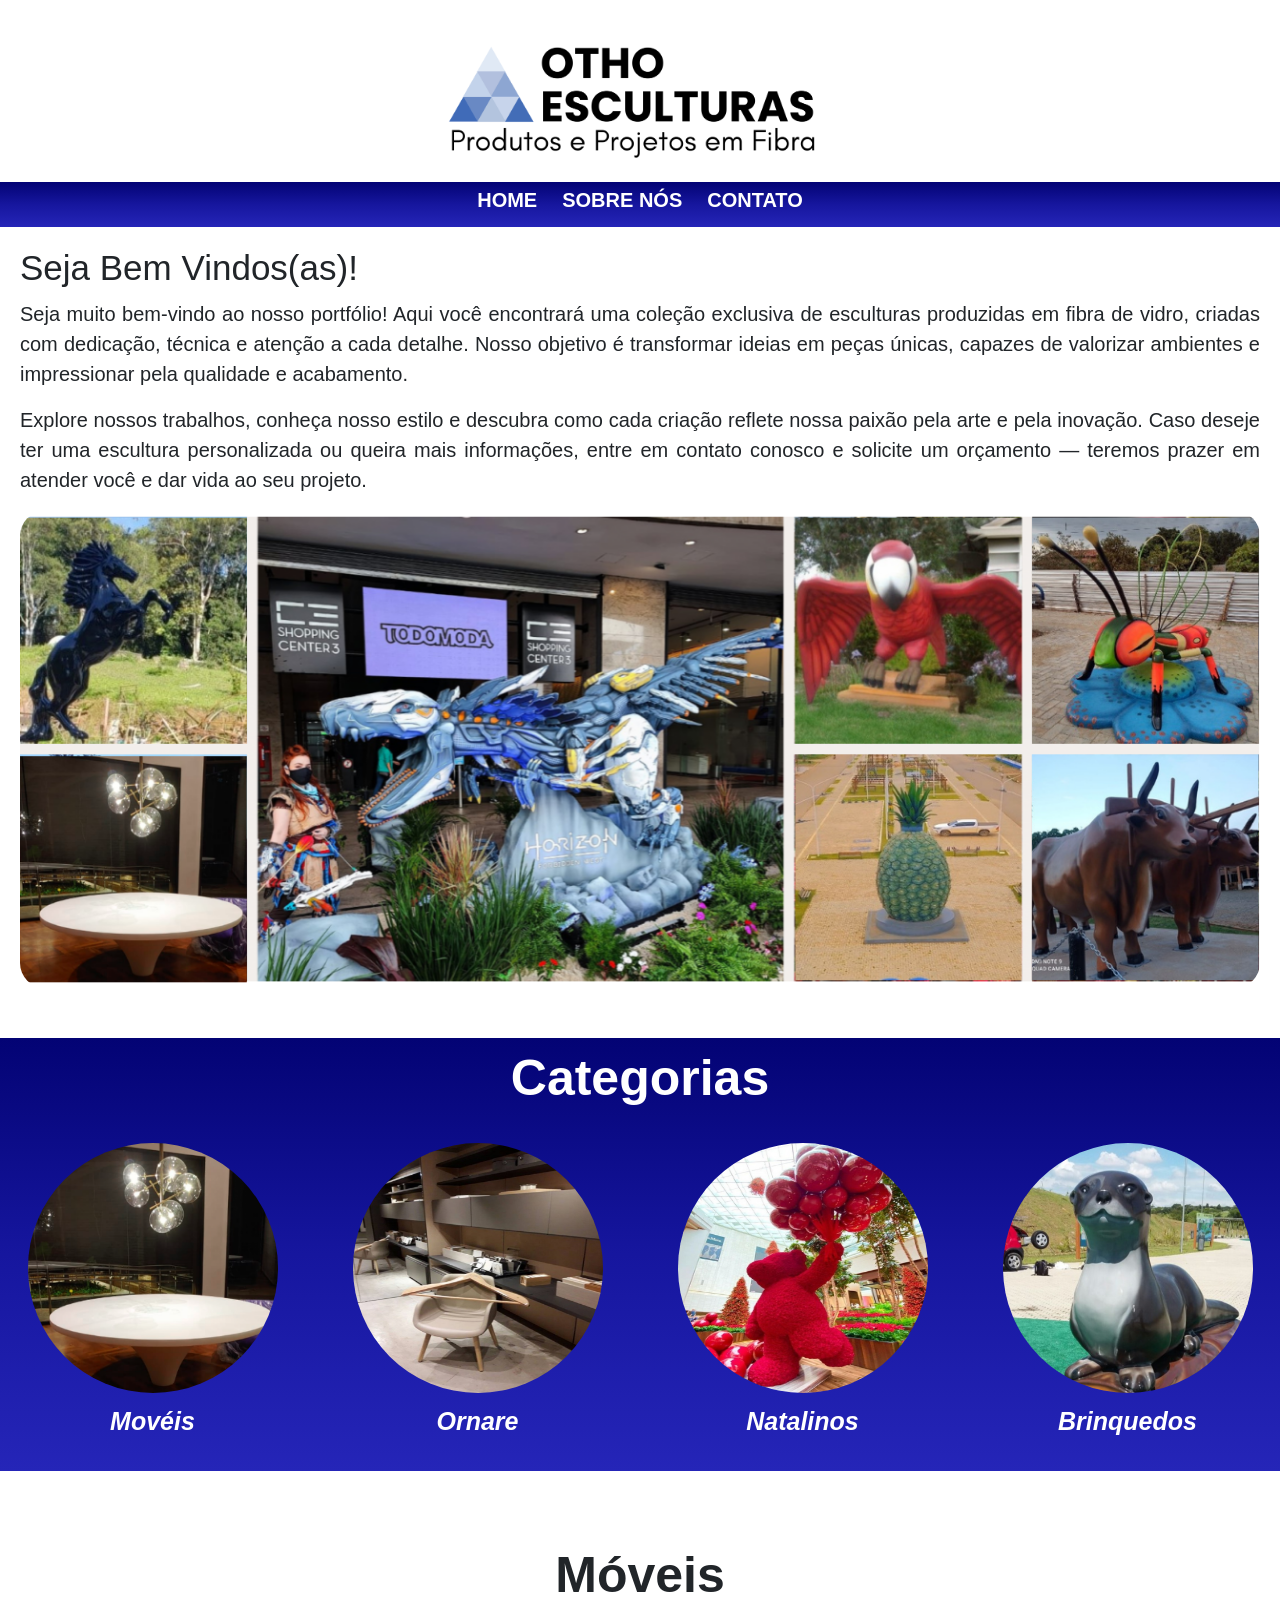
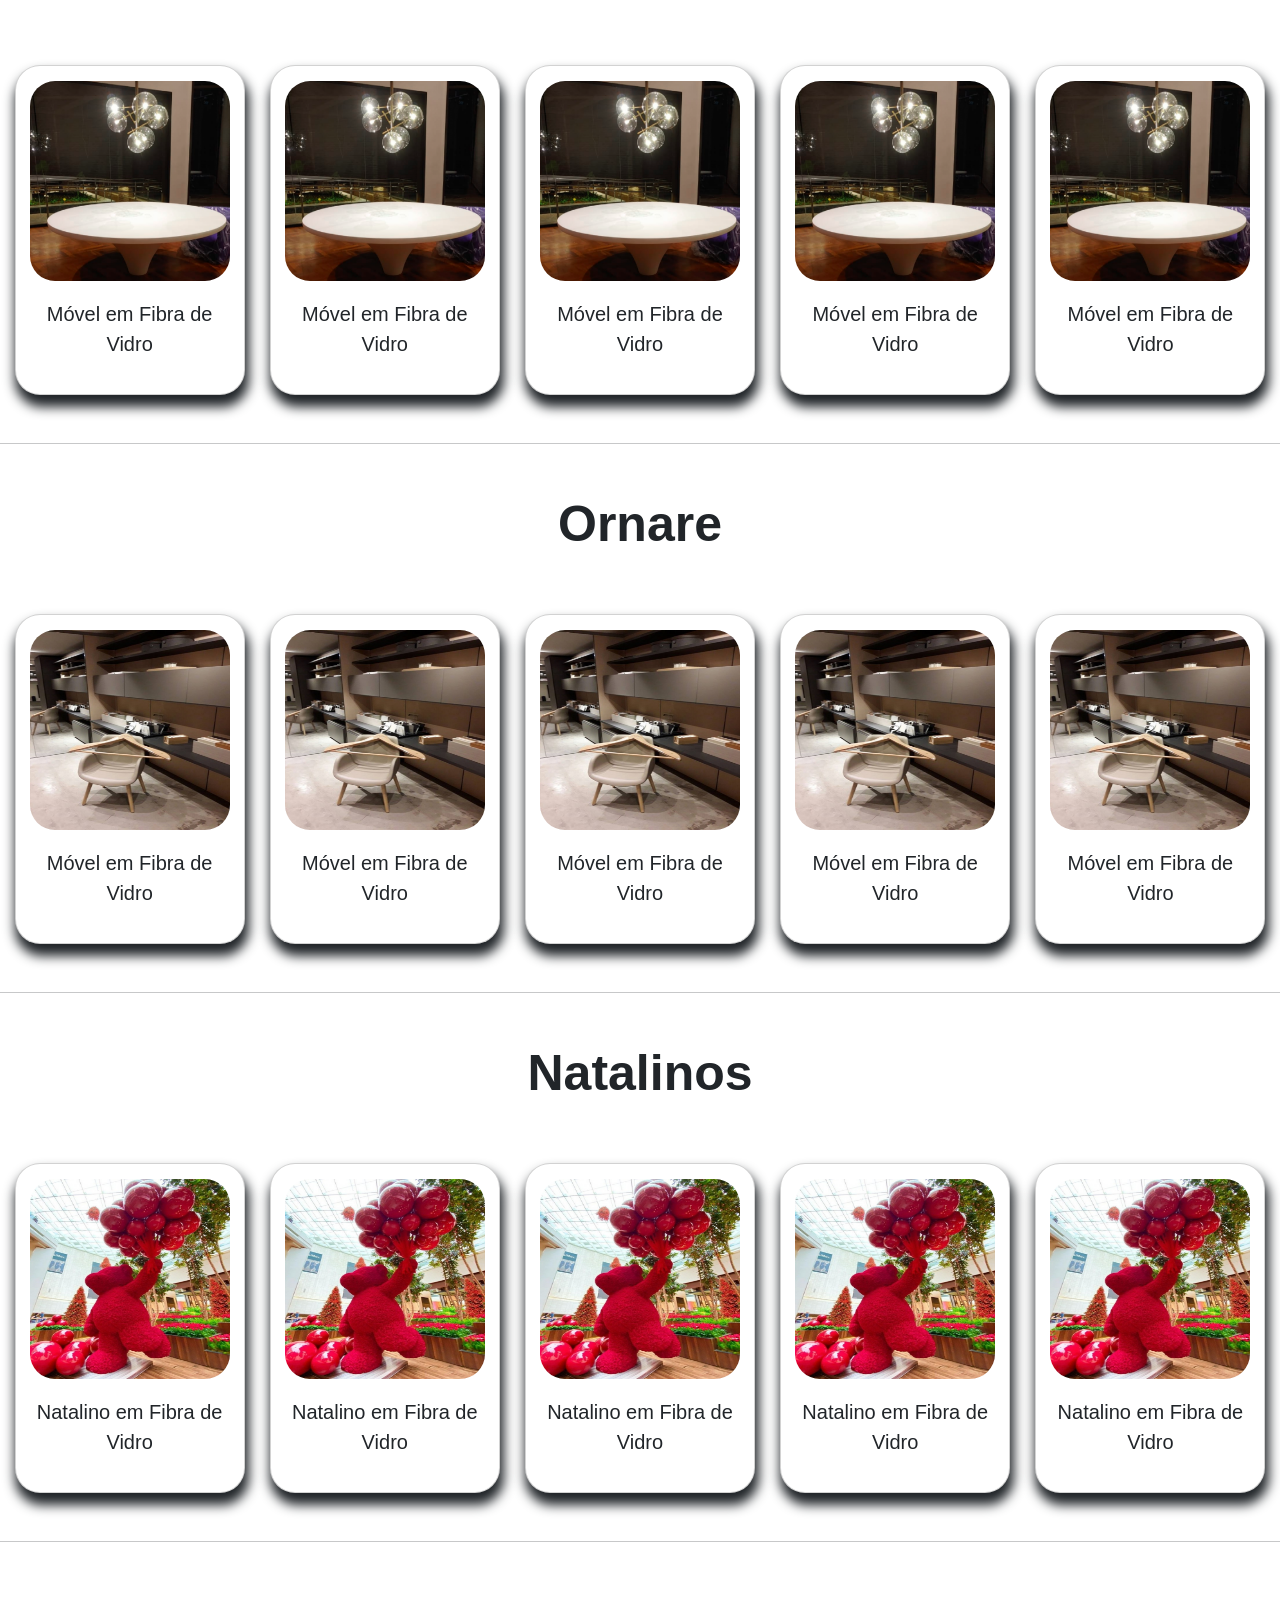
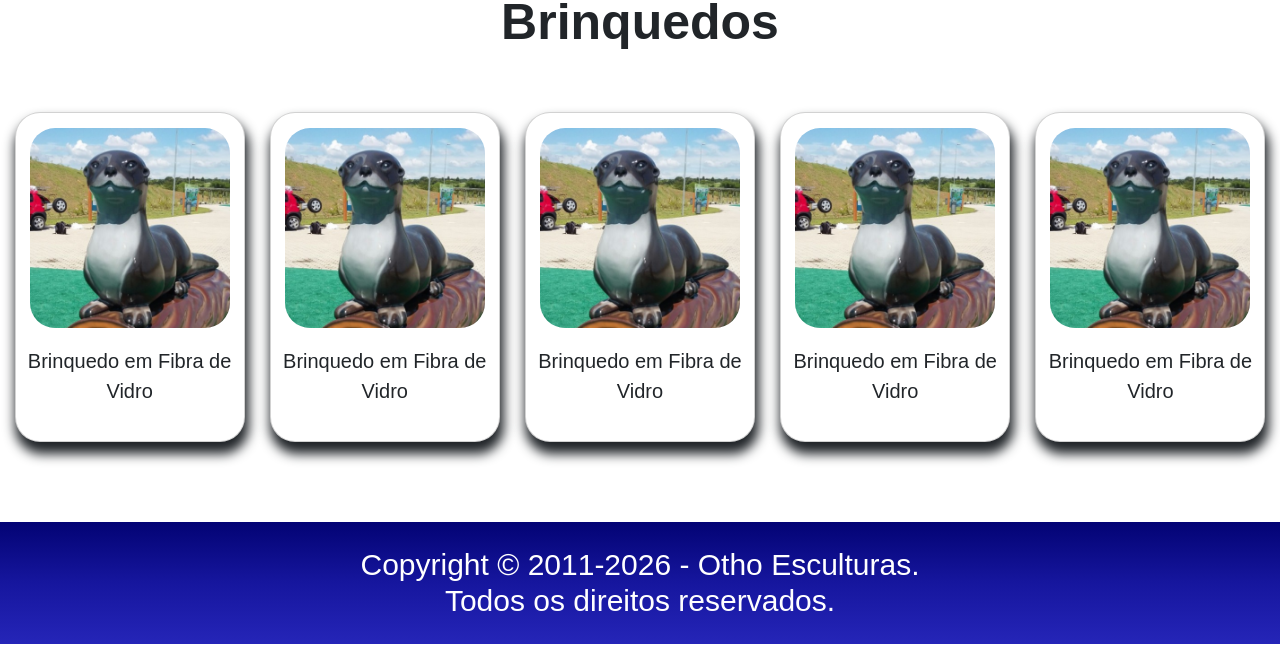
<file: index.html>
<!DOCTYPE html>
<html lang="pt-br">
<head>
    <meta charset="UTF-8">
    <meta name="viewport" content="width=device-width, initial-scale=1.0">
    <link href="https://cdn.jsdelivr.net/npm/bootstrap@5.3.8/dist/css/bootstrap.min.css" rel="stylesheet" integrity="sha384-sRIl4kxILFvY47J16cr9ZwB07vP4J8+LH7qKQnuqkuIAvNWLzeN8tE5YBujZqJLB" crossorigin="anonymous">
    <script src="https://cdn.jsdelivr.net/npm/bootstrap@5.3.8/dist/js/bootstrap.bundle.min.js" integrity="sha384-FKyoEForCGlyvwx9Hj09JcYn3nv7wiPVlz7YYwJrWVcXK/BmnVDxM+D2scQbITxI" crossorigin="anonymous"></script>
    <link rel="stylesheet" href="index.css">
    <title>Otho Esculturas</title>
</head>
<body>
    <!-- começo header -->
    <header>
        <img src=".//img/othoesculturaslogo.png" alt="Logo da empresa" class="logoheader">
    </header>
    <!-- final header -->
    <!-- NAV -->
        <nav>
            <a href="index.html" class="navbuttom"><p class="nave">HOME</p></a>
            <a href="sobrenos.html" class="navbuttom"><p class="nave">SOBRE NÓS</p></a>
            <a href="contato.html" class="navbuttom"><p class="nave">CONTATO</p></a>
        </nav>
    <!-- NAV -->
     <!-- introdução -->
      <div class="introducao">
        <h1 class="intro">Seja Bem Vindos(as)!</h1>
        <p class="para">Seja muito bem-vindo ao nosso portfólio! Aqui você encontrará uma coleção exclusiva de esculturas produzidas em fibra de vidro, criadas com dedicação, técnica e atenção a cada detalhe. Nosso objetivo é transformar ideias em peças únicas, capazes de valorizar ambientes e impressionar pela qualidade e acabamento.</p>
        <p class="para">Explore nossos trabalhos, conheça nosso estilo e descubra como cada criação reflete nossa paixão pela arte e pela inovação. Caso deseje ter uma escultura personalizada ou queira mais informações, entre em contato conosco e solicite um orçamento — teremos prazer em atender você e dar vida ao seu projeto.</p>
        <img src=".//img/fundoimg.png" alt="imagem de fundo da introdução" class="imgfundos">
      </div>
     <!-- introdução -->
      <!-- categorias -->
        <div class="categorias">
            <h1 class="titlecat">Categorias</h1>
            <div class="imagenscat">
                <a href="#movel" class="id">
                    <div>
                    <img src=".//img/movel.png" alt="imagem de movel" class="icon rounded-circle">
                    <p class="legendacat">Movéis</p>
                    </div>
                </a>
                <a href="#ornare" class="id">
                    <div>
                    <img src=".//img/ornare.jpg" alt="imagem da ornare" class="icon rounded-circle">
                    <p class="legendacat">Ornare</p>
                    </div>
                </a>
                <a href="#natal" class="id">
                    <div>
                    <img src=".//img/natal.jpg" alt=" imagem de natal" class="icon rounded-circle">
                    <p class="legendacat">Natalinos</p>
                    </div>
                </a>
                <a href="#brinquedos" class="id">
                    <div>
                    <img src=".//img/brincat.png" alt="imagem de lontra" class="icon rounded-circle">
                    <p class="legendacat">Brinquedos</p>
                   </div>
                </a>
                
            </div>
        </div>
      <!-- categorias -->
       <br>
       <!-- pages Movéis -->
        <section id="movel">
             <h1 class="titles">Móveis</h1>
        <div class="colunas">
            <div class="card">
                <img src=".//img/movel.png" alt="movel" class="iconcard">
                <p class="cardleg">Móvel em Fibra de Vidro</p>
            </div>
            <div class="card">
                <img src=".//img/movel.png" alt="movel" class="iconcard">
                <p class="cardleg">Móvel em Fibra de Vidro</p>
            </div>
            <div class="card">
                <img src=".//img/movel.png" alt="movel" class="iconcard">
                <p class="cardleg">Móvel em Fibra de Vidro</p>
            </div>
            <div class="card">
                <img src=".//img/movel.png" alt="movel" class="iconcard">
                <p class="cardleg">Móvel em Fibra de Vidro</p>
            </div>
             <div class="card">
                <img src=".//img/movel.png" alt="movel" class="iconcard">
                <p class="cardleg">Móvel em Fibra de Vidro</p>
            </div>
            
        </div>
        </section>
       <!-- pages Movéis -->
        <br>
        <hr>
       <!-- pages Ornare -->
        <section id="ornare">
            <h1 class="titles">Ornare</h1>
        <div class="colunas">
            <div class="card">
                <img src=".//img/ornare.jpg" alt="ornare" class="iconcard">
                <p class="cardleg">Móvel em Fibra de Vidro</p>
            </div>
            <div class="card">
                <img src=".//img/ornare.jpg" alt="ornare" class="iconcard">
                <p class="cardleg">Móvel em Fibra de Vidro</p>
            </div>
            <div class="card">
                <img src=".//img/ornare.jpg" alt="ornare" class="iconcard">
                <p class="cardleg">Móvel em Fibra de Vidro</p>
            </div>
            <div class="card">
                <img src=".//img/ornare.jpg" alt="ornare" class="iconcard">
                <p class="cardleg">Móvel em Fibra de Vidro</p>
            </div>
             <div class="card">
                <img src=".//img/ornare.jpg" alt="ornare" class="iconcard">
                <p class="cardleg">Móvel em Fibra de Vidro</p>
            </div>
        </div>
        </section>
       <!-- pages Ornare -->
        <br>
        <hr>
       <!-- pages Natalinos -->
        <section id="natal">
            <h1 class="titles">Natalinos</h1>
        <div class="colunas">
            <div class="card">
                <img src=".//img/natal.jpg" alt="Natalinos" class="iconcard">
                <p class="cardleg">Natalino em Fibra de Vidro</p>
            </div>
            <div class="card">
                <img src=".//img/natal.jpg" alt="Natalinos" class="iconcard">
                <p class="cardleg">Natalino em Fibra de Vidro</p>
            </div>
            <div class="card">
                <img src=".//img/natal.jpg" alt="Natalinos" class="iconcard">
                <p class="cardleg">Natalino em Fibra de Vidro</p>
            </div>
            <div class="card">
                <img src=".//img/natal.jpg" alt="Natalinos" class="iconcard">
                <p class="cardleg">Natalino em Fibra de Vidro</p>
            </div>
            <div class="card">
                <img src=".//img/natal.jpg" alt="Natalinos" class="iconcard">
                <p class="cardleg">Natalino em Fibra de Vidro</p>
            </div>
        </div>
        </section>
       <!-- pages Natalinos -->
        <br>
        <hr>
       <!-- pages Brinquedos -->
        <section id="brinquedos">
              <h1 class="titles">Brinquedos</h1>
        <div class="colunas">
            <div class="card">
                <img src=".//img/brincat.png" alt="Brinquedos" class="iconcard">
                <p class="cardleg">Brinquedo em Fibra de Vidro</p>
            </div>
            <div class="card">
                <img src=".//img/brincat.png" alt="Brinquedos" class="iconcard">
                <p class="cardleg">Brinquedo em Fibra de Vidro</p>
            </div>
            <div class="card">
                <img src=".//img/brincat.png" alt="Brinquedos" class="iconcard">
                <p class="cardleg">Brinquedo em Fibra de Vidro</p>
            </div>
            <div class="card">
                <img src=".//img/brincat.png" alt="Brinquedos" class="iconcard">
                <p class="cardleg">Brinquedo em Fibra de Vidro</p>
            </div>
            <div class="card">
                <img src=".//img/brincat.png" alt="Brinquedos" class="iconcard">
                <p class="cardleg">Brinquedo em Fibra de Vidro</p>
            </div>
        </div>
        </section>
        <br>
        <br>
        <br>
       <!-- pages Brinquedos -->
        <!-- rodapé -->
         <div class="rodapé">
            <footer>
                <h3 class="direitos">Copyright © 2011-2026 - Otho Esculturas. <br>Todos os direitos reservados.</h3>
            </footer>
         </div>
        <!-- rodapé -->
</body>
</html>
</file>
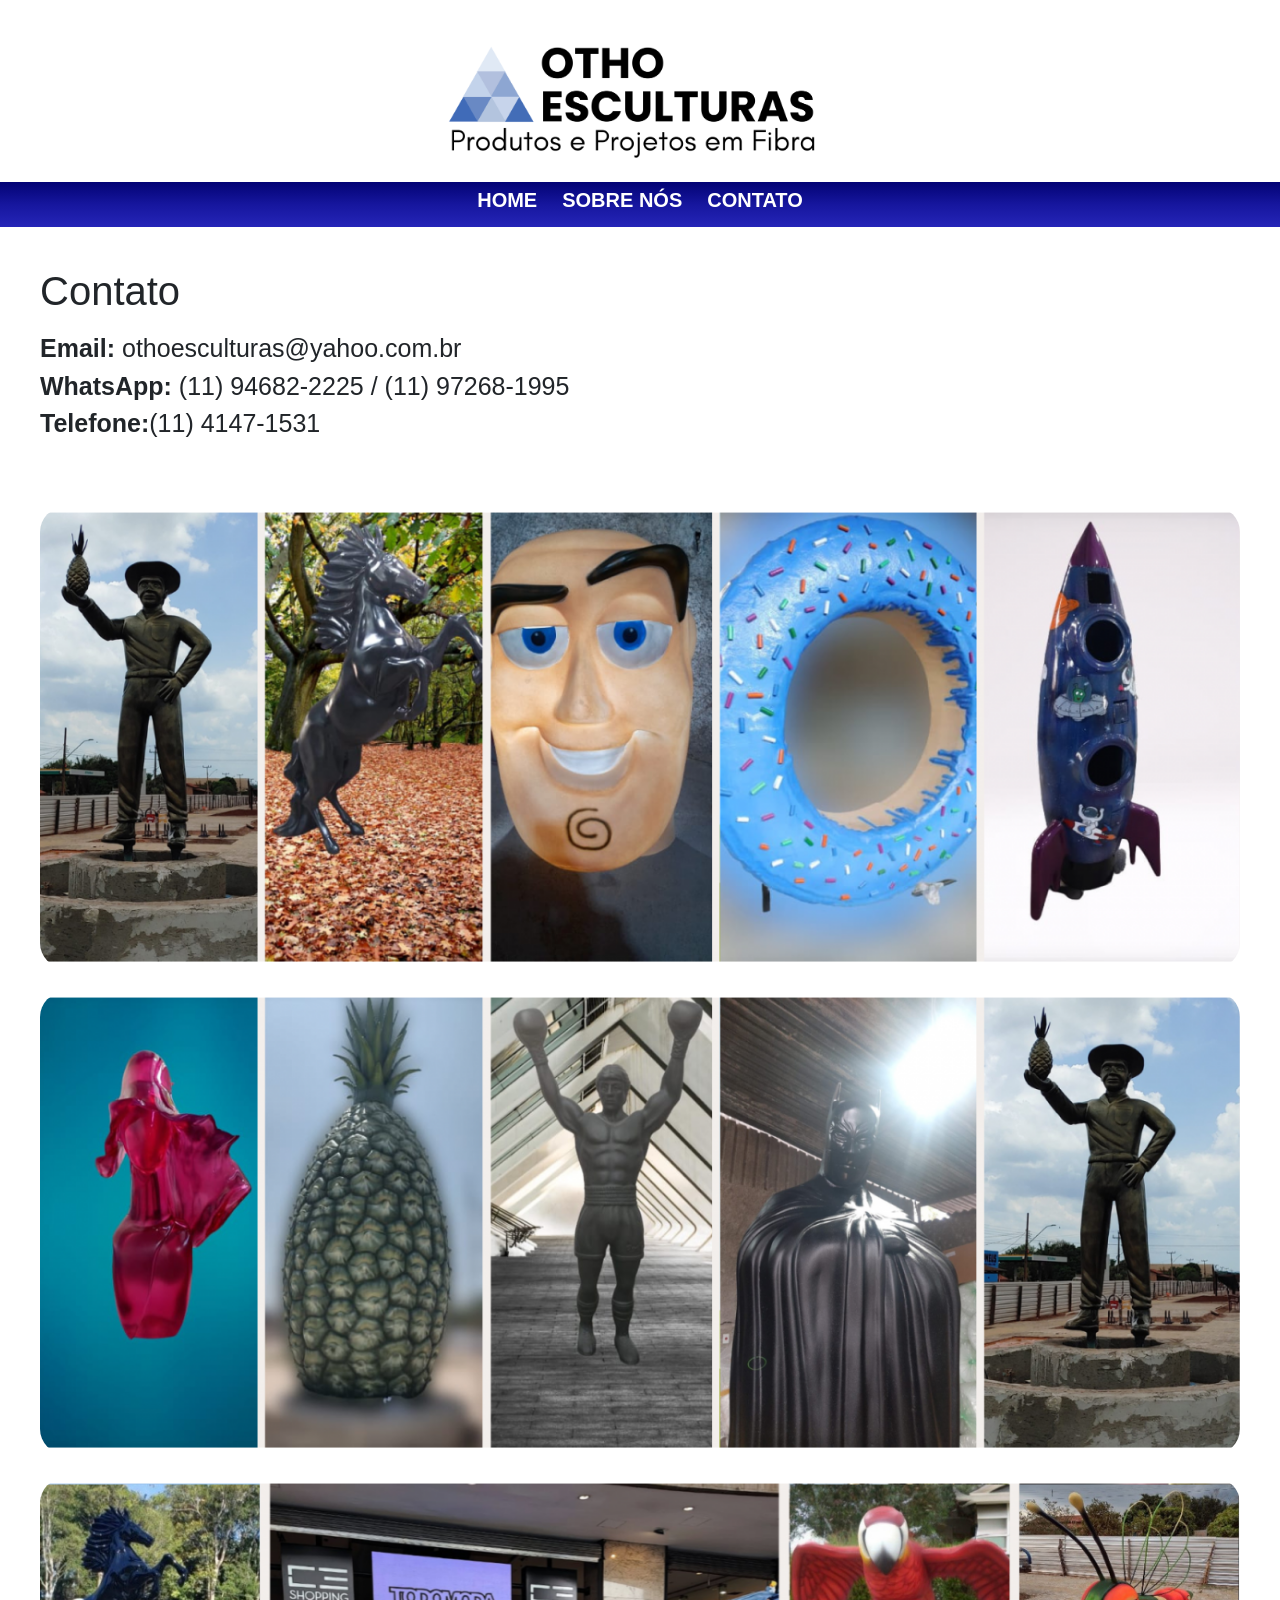
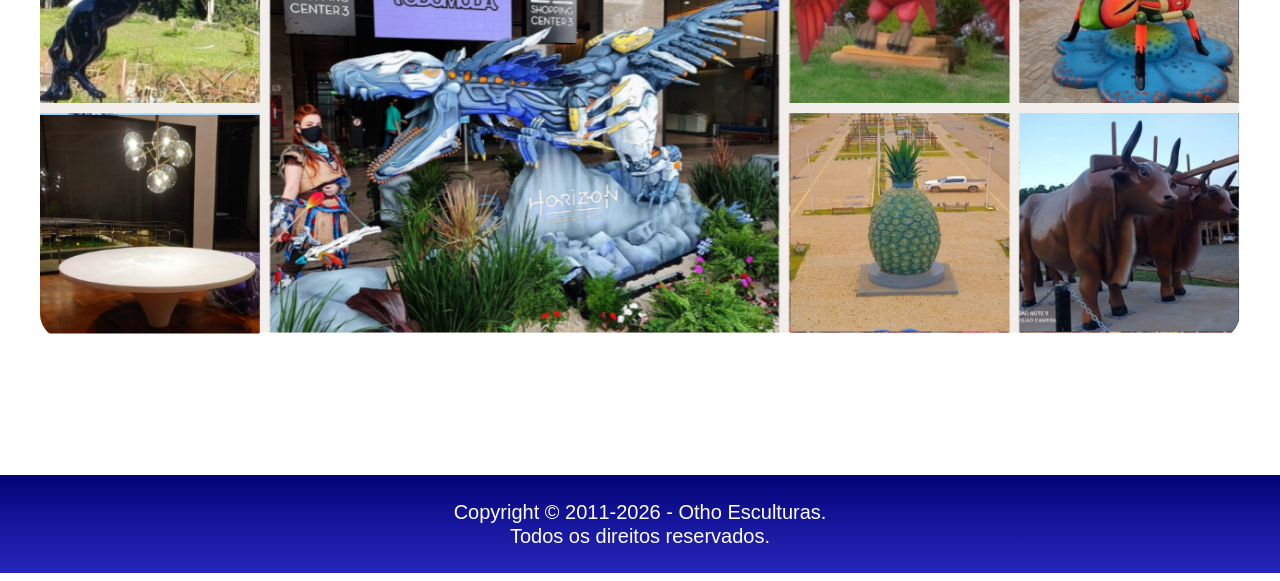
<file: contato.html>
<!DOCTYPE html>
<html lang="pt-br">
<head>
    <meta charset="UTF-8">
    <meta name="viewport" content="width=device-width, initial-scale=1.0">
    <link href="https://cdn.jsdelivr.net/npm/bootstrap@5.3.8/dist/css/bootstrap.min.css" rel="stylesheet" integrity="sha384-sRIl4kxILFvY47J16cr9ZwB07vP4J8+LH7qKQnuqkuIAvNWLzeN8tE5YBujZqJLB" crossorigin="anonymous">
    <script src="https://cdn.jsdelivr.net/npm/bootstrap@5.3.8/dist/js/bootstrap.bundle.min.js" integrity="sha384-FKyoEForCGlyvwx9Hj09JcYn3nv7wiPVlz7YYwJrWVcXK/BmnVDxM+D2scQbITxI" crossorigin="anonymous"></script>
    <link rel="stylesheet" href="contato.css">
    <title>Otho Esculturas</title>
</head>
<body>
    <!-- começo header -->
    <header>
        <img src=".//img/othoesculturaslogo.png" alt="Logo da empresa" class="logoheader">
    </header>
    <!-- final header -->
    <!-- NAV -->
        <nav>
             <a href="index.html" class="navbuttom"><p class="nave">HOME</p></a>
            <a href="sobrenos.html" class="navbuttom"><p class="nave">SOBRE NÓS</p></a>
            <a href="contato.html" class="navbuttom"><p class="nave">CONTATO</p></a>
        </nav>
    <!-- NAV -->
    <!-- contato -->
     <div class="contato">
     <h1 class="intro">Contato</h1>
     <p class="para"><b>Email:</b> othoesculturas@yahoo.com.br <br><b>WhatsApp:</b> (11) 94682-2225 / (11) 97268-1995 <br><b>Telefone:</b>(11) 4147-1531</p>
     <br>
     <br>
     <img src=".//img/fundoimg3.png" alt="fundo" class="imgfundos">
     <br>
     <br>
     <img src=".//img/fundoimg2.png" alt="fundo" class="imgfundos">
     <br>
     <br>
     <img src=".//img/fundoimg.png" alt="fundo" class="imgfundos">
     </div>
    <!-- contato -->
     <br>
       <!-- rodapé -->
        <br>
        <br>
    
        <br>
         <div class="rodapé">
            <footer>
                <h3 class="direitos">Copyright © 2011-2026 - Otho Esculturas. <br>Todos os direitos reservados.</h3>
            </footer>
         </div>
        <!-- rodapé -->
</body>
</html>
</file>
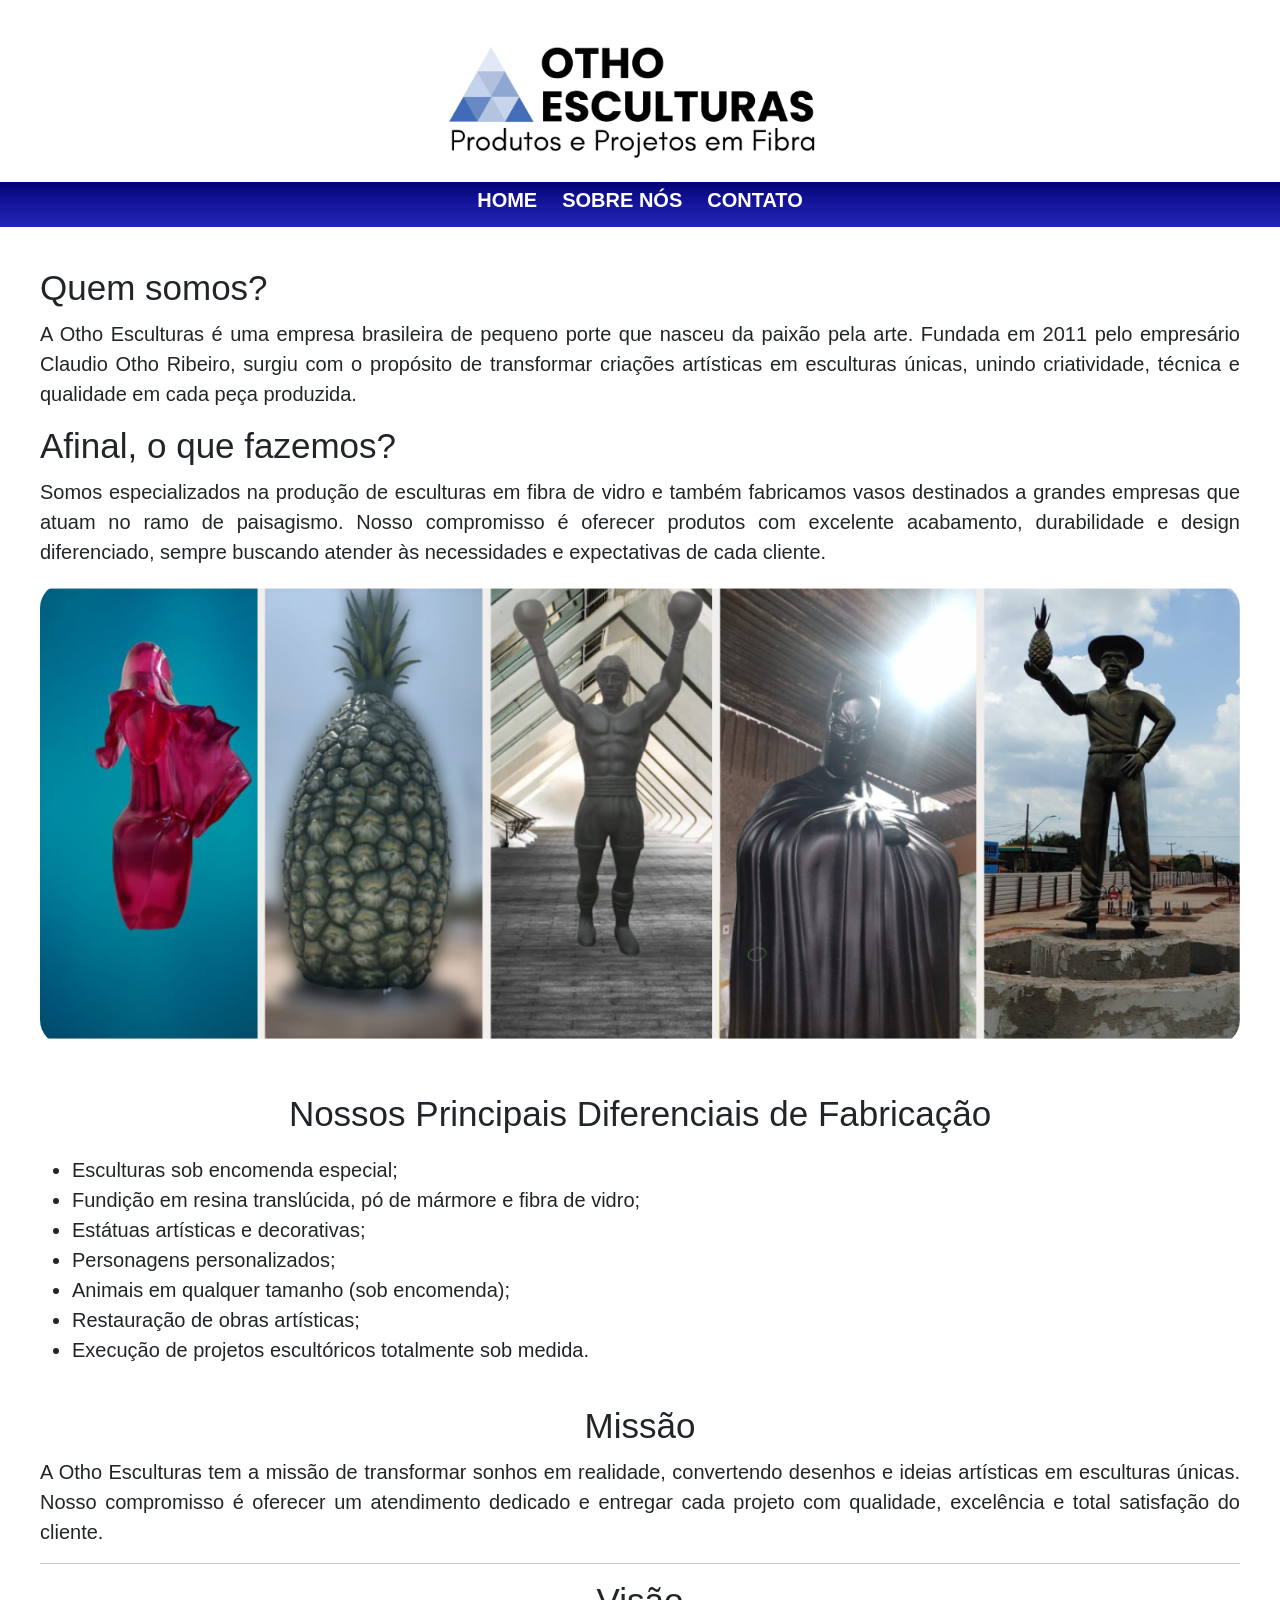
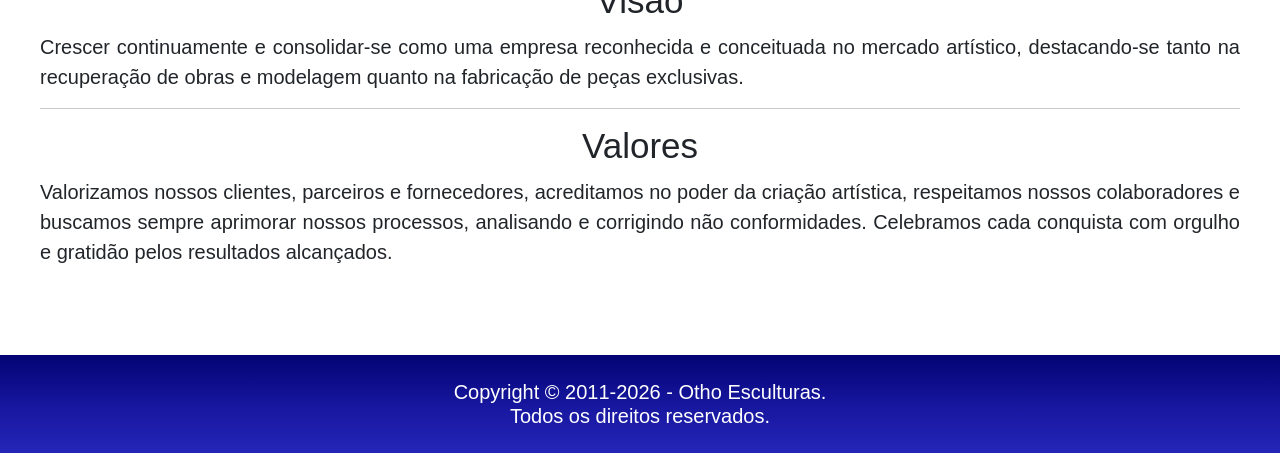
<file: sobrenos.html>
<!DOCTYPE html>
<html lang="pt-br">
<head>
    <meta charset="UTF-8">
    <meta name="viewport" content="width=device-width, initial-scale=1.0">
    <link href="https://cdn.jsdelivr.net/npm/bootstrap@5.3.8/dist/css/bootstrap.min.css" rel="stylesheet" integrity="sha384-sRIl4kxILFvY47J16cr9ZwB07vP4J8+LH7qKQnuqkuIAvNWLzeN8tE5YBujZqJLB" crossorigin="anonymous">
    <script src="https://cdn.jsdelivr.net/npm/bootstrap@5.3.8/dist/js/bootstrap.bundle.min.js" integrity="sha384-FKyoEForCGlyvwx9Hj09JcYn3nv7wiPVlz7YYwJrWVcXK/BmnVDxM+D2scQbITxI" crossorigin="anonymous"></script>
    <link rel="stylesheet" href="sobrenos.css">
    <title>Otho Esculturas</title>
</head>
<body>
    <!-- começo header -->
    <header>
        <img src=".//img/othoesculturaslogo.png" alt="Logo da empresa" class="logoheader">
    </header>
    <!-- final header -->
    <!-- NAV -->
        <nav>
            <a href="index.html" class="navbuttom"><p class="nave">HOME</p></a>
            <a href="sobrenos.html" class="navbuttom"><p class="nave">SOBRE NÓS</p></a>
            <a href="contato.html" class="navbuttom"><p class="nave">CONTATO</p></a>
        </nav>
    <!-- NAV -->
     <div class="quemsomos">
     <!-- Quem somos -->
      <h1 class="intro">Quem somos?</h1>
      <p class="para">A Otho Esculturas é uma empresa brasileira de pequeno porte que nasceu da paixão pela arte. Fundada em 2011 pelo empresário Claudio Otho Ribeiro, surgiu com o propósito de transformar criações artísticas em esculturas únicas, unindo criatividade, técnica e qualidade em cada peça produzida.</p>
      <h1 class="intro">Afinal, o que fazemos?</h1>
      <p class="para">Somos especializados na produção de esculturas em fibra de vidro e também fabricamos vasos destinados a grandes empresas que atuam no ramo de paisagismo. Nosso compromisso é oferecer produtos com excelente acabamento, durabilidade e design diferenciado, sempre buscando atender às necessidades e expectativas de cada cliente.</p>
     <!-- Quem somos -->
      <img src=".//img/fundoimg2.png" alt="imagem de fundo" class="imgfundos">
      <br>
      <br>
      <br>
      <!-- Diferenciais -->
      <h1 class="diferencial">Nossos Principais Diferenciais de Fabricação</h1>
      <ul class="lista">
        <li>Esculturas sob encomenda especial;</li>
        <li>Fundição em resina translúcida, pó de mármore e fibra de vidro;</li>
        <li>Estátuas artísticas e decorativas;</li>
        <li>Personagens personalizados;</li>
        <li>Animais em qualquer tamanho (sob encomenda);</li>
        <li>Restauração de obras artísticas;</li>
        <li>Execução de projetos escultóricos totalmente sob medida.</li>
      </ul>
      <!-- diferenciais -->
       <br>
       <!-- missao visao e valores -->
        <h1 class="diferencial">Missão</h1>
        <p class="para">A Otho Esculturas tem a missão de transformar sonhos em realidade, convertendo desenhos e ideias artísticas em esculturas únicas. Nosso compromisso é oferecer um atendimento dedicado e entregar cada projeto com qualidade, excelência e total satisfação do cliente.</p>
        <hr>
        <h1 class="diferencial">Visão</h1>
        <p class="para">Crescer continuamente e consolidar-se como uma empresa reconhecida e conceituada no mercado artístico, destacando-se tanto na recuperação de obras e modelagem quanto na fabricação de peças exclusivas.</p>
        <hr>
        <h1 class="diferencial">Valores</h1>
        <p class="para">Valorizamos nossos clientes, parceiros e fornecedores, acreditamos no poder da criação artística, respeitamos nossos colaboradores e buscamos sempre aprimorar nossos processos, analisando e corrigindo não conformidades. Celebramos cada conquista com orgulho e gratidão pelos resultados alcançados.</p>
       <!-- missao visao e valores -->
       </div>
       <!-- rodapé -->
        <br>
        <br>
         <div class="rodapé">
            <footer>
                <h3 class="direitos">Copyright © 2011-2026 - Otho Esculturas. <br>Todos os direitos reservados.</h3>
            </footer>
         </div>
        <!-- rodapé -->
</body>
</html>
</file>
<file: index.css>
body{
    font-family: 'Segoe UI', Tahoma, Geneva, Verdana, sans-serif;
}

header{
    background-color: #ffffff;
    justify-items: center;
    display: grid
}

.logoheader{
    width: 400px;
    margin: 15px;
}

nav{
        height: 45px;
        display: flex;
        gap: 25px;
        justify-content: center;
        background:linear-gradient(rgb(3, 3, 116), rgb(22, 22, 158), rgb(37, 37, 184));
    }

.navbuttom{
        margin-top: 3px;
        justify-items: center;
        font-weight: bold;
        text-decoration: none;
        color: #ffffff;
        font-size: 20px;
    }

.introducao{
        margin: 20px;
    }

.intro{
        font-size: 35px;
    }

.para{
        margin-top: 10px;
        text-align: justify;
        font-size: 20px;
 }

 .imgfundos{
        width: 100%;
        border-radius: 25px;
    }    

.categorias{
        background:linear-gradient(rgb(3, 3, 116), rgb(22, 22, 158), rgb(37, 37, 184));
    }

.titlecat{
        padding: 10px;
        color: #ffffff;
        margin-top: 50px;
        font-size: 50px;
        text-align: center;
        font-weight: bold;
    }

.legendacat{
        margin-top: 10px;
        color: #ffffff;
        font-weight: bolder;
        text-align: center;
        margin-bottom: 30px;
        font-size: 25px;
        font-style: italic;
    }

.icon{
        height: 250px;
        width: 250px;
    }

.imagenscat{
        margin-top: 25px;
        justify-items: center;
        gap: 20px;
        display: grid;
        grid-template-columns: repeat(4, 1fr);

    }

    .id{
        text-decoration: none;
    }

    .titles{
        margin-top: 50px;
        font-size: 50px;
        text-align: center;
        font-weight: bold;
        margin-bottom: 30px;
    }

    .card{
        margin-top: 30px;
        align-items: center;
        width: 230px;
        height: 330px;
        border-radius: 25px;
        box-shadow: 2px 10px 12px 2px;
    }
    
    .iconcard{
        border-radius: 25px;
        margin: 10px;
        height: 200px;
        width: 200px;
        margin-top: 15px;
    }

    .colunas{
        margin: 8px;
        display: grid;
        grid-template-columns: repeat(5, 1fr);
        align-content: center;
        justify-items: center;
        gap: 12px;
    }

    .cardleg{
        margin: 8px;
        text-align: center;
        font-size: 20px;
    }

    .rodapé{
        background:linear-gradient(rgb(3, 3, 116), rgb(22, 22, 158), rgb(37, 37, 184));
        color: #ffffff;
    }

    .direitos{
        padding: 25px;
        font-size: 30px;
        text-align: center;
    }

    .navbuttom:hover{
        padding: 10px 10px 10px 10px;
        transform: scale(1.15);
        transition: 500ms;
        background-color: #ffffff;
        height: 50px;
    }

    .nave:hover{
        color: rgb(3, 3, 116);
    }
     
    .id:hover{
        transform: scale(1.05);
        transition: 500ms;
    }

    .card:hover{
        transform: scale(1.05);
        transition: 500ms;
    }




/* DISPOSITIVOS MÓVEIS */
/* TABLET */
@media(max-width:1024px){

    .logoheader{
        margin: 15px;
        width: 250px;
    }

    nav{
        height: 40px;
        display: flex;
        gap: 25px;
        justify-content: center;
        background:linear-gradient(rgb(3, 3, 116), rgb(22, 22, 158), rgb(37, 37, 184));
    }

    .navbuttom{
        font-weight: bold;
        margin: 8px;
        text-decoration: none;
        color: #ffffff;
        font-size: 15px;
    }

    .introducao{
        margin: 20px;
    }

    .intro{
        font-size: 25px;
    }

    .para{
        margin-top: 10px;
        text-align: justify;
        font-size: 15px;
    }

    .imgfundos{
        width: 100%;
        border-radius: 25px;
    }

    .categorias{
        background:linear-gradient(rgb(3, 3, 116), rgb(22, 22, 158), rgb(37, 37, 184));
    }

    .titlecat{
        padding: 10px;
        color: #ffffff;
        margin-top: 50px;
        font-size: 50px;
        text-align: center;
        font-weight: bold;
    }

    .legendacat{
        margin-top: 10px;
        color: #ffffff;
        font-weight: bolder;
        text-align: center;
        margin-bottom: 30px;
        font-size: 25px;
        font-style: italic;
    }

    .icon{
        height: 250px;
        width: 250px;
    }

    .imagenscat{
        margin-top: 25px;
        justify-items: center;
        gap: 20px;
        display: grid;
        grid-template-columns: repeat(2, 1fr);

    }
    
    .id{
        text-decoration: none;
    }

    .titles{
        margin-top: 50px;
        font-size: 50px;
        text-align: center;
        font-weight: bold;
        margin-bottom: 30px;
    }

    .card{
        margin-top: 30px;
        align-items: center;
        width: 230px;
        height: 280px;
        border-radius: 25px;
        box-shadow: 2px 10px 12px 2px;
    }
    
    .iconcard{
        border-radius: 25px;
        margin: 10px;
        height: 200px;
        width: 200px;
        margin-top: 15px;
    }

    .colunas{
        margin: 8px;
        display: grid;
        grid-template-columns: repeat(3, 1fr);
        align-content: center;
        justify-items: center;
        gap: 12px;
    }

    .cardleg{
        margin: 8px;
        text-align: center;
        font-size: 15px;
    }

    .rodapé{
        background:linear-gradient(rgb(3, 3, 116), rgb(22, 22, 158), rgb(37, 37, 184));
        color: #ffffff;
    }

    .direitos{
        padding: 25px;
        font-size: 30px;
        text-align: center;
    }

    .navbuttom:hover{
        transform: scale(1.25);
        transition: 500ms;
    }
     
    .id:hover{
        transform: scale(1.05);
        transition: 500ms;
    }

    .card:hover{
        transform: scale(1.05);
        transition: 500ms;
    }
}


/* celular */
@media(max-width:430px){

    .logoheader{
        margin: 15px;
        width: 250px;
    }

    nav{
        height: 40px;
        display: flex;
        gap: 25px;
        justify-content: center;
        background:linear-gradient(rgb(3, 3, 116), rgb(22, 22, 158), rgb(37, 37, 184));
    }

    .navbuttom{
        font-weight: bold;
        margin: 8px;
        text-decoration: none;
        color: #ffffff;
        font-size: 15px;
    }

    .introducao{
        margin: 20px;
    }

    .intro{
        font-size: 25px;
    }

    .para{
        margin-top: 10px;
        text-align: justify;
        font-size: 15px;
    }

    .imgfundos{
        width: 100%;
        border-radius: 25px;
    }

    .categorias{
        background:linear-gradient(rgb(3, 3, 116), rgb(22, 22, 158), rgb(37, 37, 184));
    }

    .titlecat{
        padding: 10px;
        color: #ffffff;
        margin-top: 50px;
        font-size: 30px;
        text-align: center;
        font-weight: bold;
    }

    .legendacat{
        margin-top: 10px;
        color: #ffffff;
        font-weight: bolder;
        text-align: center;
        margin-bottom: 30px;
        font-size: 19px;
        font-style: italic;
    }

    .icon{
        height: 170px;
        width: 170px;
    }

    .imagenscat{
        margin-top: 25px;
        justify-items: center;
        gap: 20px;
        display: grid;
        grid-template-columns: repeat(2, 1fr);

    }
    
    .id{
        text-decoration: none;
    }

    .titles{
        margin-top: 50px;
        font-size: 30px;
        text-align: center;
        font-weight: bold;
        margin-bottom: 30px;
    }

    .card{
        align-items: center;
        width: 200px;
        height: 280px;
        border-radius: 25px;
        box-shadow: 2px 10px 12px 2px;
    }
    
    .iconcard{
        border-radius: 25px;
        margin: 10px;
        height: 180px;
        width: 180px;
    }

    .colunas{
        margin: 8px;
        display: grid;
        grid-template-columns: repeat(2, 1fr);
        align-content: center;
        justify-items: center;
        gap: 12px;
    }

    .cardleg{
        margin: 8px;
        text-align: center;
        font-size: 15px;
    }

    .rodapé{
        background:linear-gradient(rgb(3, 3, 116), rgb(22, 22, 158), rgb(37, 37, 184));
        color: #ffffff;
    }

    .direitos{
        padding: 25px;
        font-size: 30px;
        text-align: center;
    }

    .navbuttom:hover{
        transform: scale(1.25);
        transition: 500ms;
    }
     
    .id:hover{
        transform: scale(1.05);
        transition: 500ms;
    }

    .card:hover{
        transform: scale(1.05);
        transition: 500ms;
    }
}

/* celular pequeno */
/* celular */
@media(max-width:414px){

    .logoheader{
        margin: 15px;
        width: 250px;
    }

    nav{
        height: 40px;
        display: flex;
        gap: 25px;
        justify-content: center;
        background:linear-gradient(rgb(3, 3, 116), rgb(22, 22, 158), rgb(37, 37, 184));
    }

    .navbuttom{
        font-weight: bold;
        margin: 8px;
        text-decoration: none;
        color: #ffffff;
        font-size: 15px;
    }

    .introducao{
        margin: 20px;
    }

    .intro{
        font-size: 25px;
    }

    .para{
        margin-top: 10px;
        text-align: justify;
        font-size: 15px;
    }

    .imgfundos{
        width: 100%;
        border-radius: 25px;
    }

    .categorias{
        background:linear-gradient(rgb(3, 3, 116), rgb(22, 22, 158), rgb(37, 37, 184));
    }

    .titlecat{
        padding: 10px;
        color: #ffffff;
        margin-top: 50px;
        font-size: 30px;
        text-align: center;
        font-weight: bold;
    }

    .legendacat{
        margin-top: 10px;
        color: #ffffff;
        font-weight: bolder;
        text-align: center;
        margin-bottom: 30px;
        font-size: 19px;
        font-style: italic;
    }

    .icon{
        height: 150px;
        width: 150px;
    }

    .imagenscat{
        margin-top: 25px;
        justify-items: center;
        gap: 20px;
        display: grid;
        grid-template-columns: repeat(2, 1fr);

    }
    
    .id{
        text-decoration: none;
    }

    .titles{
        margin-top: 50px;
        font-size: 30px;
        text-align: center;
        font-weight: bold;
        margin-bottom: 30px;
    }

    .card{
        align-items: center;
        width: 150px;
        height: 230px;
        border-radius: 25px;
        box-shadow: 2px 10px 12px 2px;
    }
    
    .iconcard{
        border-radius: 25px;
        margin: 10px;
        height: 130px;
        width: 130px;
    }

    .colunas{
        margin: 8px;
        display: grid;
        grid-template-columns: repeat(2, 1fr);
        align-content: center;
        justify-items: center;
        gap: 12px;
    }

    .cardleg{
        margin: 8px;
        text-align: center;
        font-size: 15px;
    }

    .rodapé{
        background:linear-gradient(rgb(3, 3, 116), rgb(22, 22, 158), rgb(37, 37, 184));
        color: #ffffff;
    }

    .direitos{
        padding: 25px;
        font-size: 20px;
        text-align: center;
    }

    .navbuttom:hover{
        transform: scale(1.25);
        transition: 500ms;
    }
     
    .id:hover{
        transform: scale(1.05);
        transition: 500ms;
    }

    .card:hover{
        transform: scale(1.05);
        transition: 500ms;
    }
}
</file>
<file: contato.css>
body{
    font-family: 'Segoe UI', Tahoma, Geneva, Verdana, sans-serif;
}

header{
    background-color: #ffffff;
    justify-items: center;
    display: grid
}

.logoheader{
    width: 400px;
    margin: 15px;
}

nav{
        height: 45px;
        display: flex;
        gap: 25px;
        justify-content: center;
        background:linear-gradient(rgb(3, 3, 116), rgb(22, 22, 158), rgb(37, 37, 184));
    }

.navbuttom{
        margin-top: 3px;
        justify-items: center;
        font-weight: bold;
        text-decoration: none;
        color: #ffffff;
        font-size: 20px;
}

    .contato{
        margin: 40px;
    }

    .intro{
        font-size: 40px;
    }

    .para{
        margin-top: 15px;
        text-align: justify;
        font-size: 25px;
    }

    .imgfundos{
        width: 100%;
        border-radius: 25px;
    }

    .rodapé{
        background:linear-gradient(rgb(3, 3, 116), rgb(22, 22, 158), rgb(37, 37, 184));
        color: #ffffff;
    }

    .direitos{
        padding: 25px;
        font-size: 20px;
        text-align: center;
    }

  .navbuttom:hover{
        padding: 10px 10px 10px 10px;
        transform: scale(1.15);
        transition: 500ms;
        background-color: #ffffff;
        height: 50px;
    }

    .nave:hover{
        color: rgb(3, 3, 116);
    }

@media(max-width:430px){

    .logoheader{
        margin: 15px;
        width: 250px;
    }

    nav{
        display: flex;
        gap: 25px;
        justify-content: center;
        background:linear-gradient(rgb(3, 3, 116), rgb(22, 22, 158), rgb(37, 37, 184));
    }

    .navbuttom{
        font-weight: bold;
        margin: 8px;
        text-decoration: none;
        color: #ffffff;
        font-size: 15px;
    }

    .contato{
        margin: 20px;
    }

    .intro{
        font-size: 25px;
    }

    .para{
        margin-top: 15px;
        text-align: justify;
        font-size: 18px;
    }

    .imgfundos{
        width: 100%;
        border-radius: 25px;
    }

    .rodapé{
        background:linear-gradient(rgb(3, 3, 116), rgb(22, 22, 158), rgb(37, 37, 184));
        color: #ffffff;
    }

    .direitos{
        padding: 25px;
        font-size: 20px;
        text-align: center;
    }

    

}
</file>
<file: sobrenos.css>
body{
    font-family: 'Segoe UI', Tahoma, Geneva, Verdana, sans-serif;
}

header{
    background-color: #ffffff;
    justify-items: center;
    display: grid
}

.logoheader{
        margin: 15px;
        width: 400px;
    }

    nav{
        height: 45px;
        display: flex;
        gap: 25px;
        justify-content: center;
        background:linear-gradient(rgb(3, 3, 116), rgb(22, 22, 158), rgb(37, 37, 184));
    }

.navbuttom{
        margin-top: 3px;
        justify-items: center;
        font-weight: bold;
        text-decoration: none;
        color: #ffffff;
        font-size: 20px;
    }

    .quemsomos{
        margin: 40px;
    }

    .intro{
        font-size: 35px;
    }

    .para{
        margin-top: 10px;
        text-align: justify;
        font-size: 20px;
    }

    .diferencial{
        font-size: 35px;
        text-align: center;
    }

    .lista{
        margin-top: 20px;
        font-size: 20px;
    }

      .rodapé{
        background:linear-gradient(rgb(3, 3, 116), rgb(22, 22, 158), rgb(37, 37, 184));
        color: #ffffff;
    }

    .direitos{
        padding: 25px;
        font-size: 20px;
        text-align: center;
    }

    .imgfundos{
        width: 100%;
        border-radius: 25px;
    }

    .navbuttom:hover{
        padding: 10px 10px 10px 10px;
        transform: scale(1.15);
        transition: 500ms;
        background-color: #ffffff;
        height: 50px;
    }

    .nave:hover{
        color: rgb(3, 3, 116);
    }


/* dispositivos moveis */
@media(max-width:430px){
    .logoheader{
        margin: 15px;
        width: 250px;
    }

    nav{
        display: flex;
        gap: 25px;
        justify-content: center;
        background:linear-gradient(rgb(3, 3, 116), rgb(22, 22, 158), rgb(37, 37, 184));
    }

    .navbuttom{
        font-weight: bold;
        margin: 8px;
        text-decoration: none;
        color: #ffffff;
        font-size: 15px;
    }

    .quemsomos{
        margin: 20px;
    }

    .intro{
        font-size: 25px;
    }

    .para{
        margin-top: 10px;
        text-align: justify;
        font-size: 15px;
    }

    .diferencial{
        font-size: 25px;
        text-align: center;
    }

    .lista{
        margin-top: 20px;
    }

      .rodapé{
        background:linear-gradient(rgb(3, 3, 116), rgb(22, 22, 158), rgb(37, 37, 184));
        color: #ffffff;
    }

    .direitos{
        padding: 25px;
        font-size: 20px;
        text-align: center;
    }

    .imgfundos{
        width: 100%;
        border-radius: 25px;
    }
}
</file>
